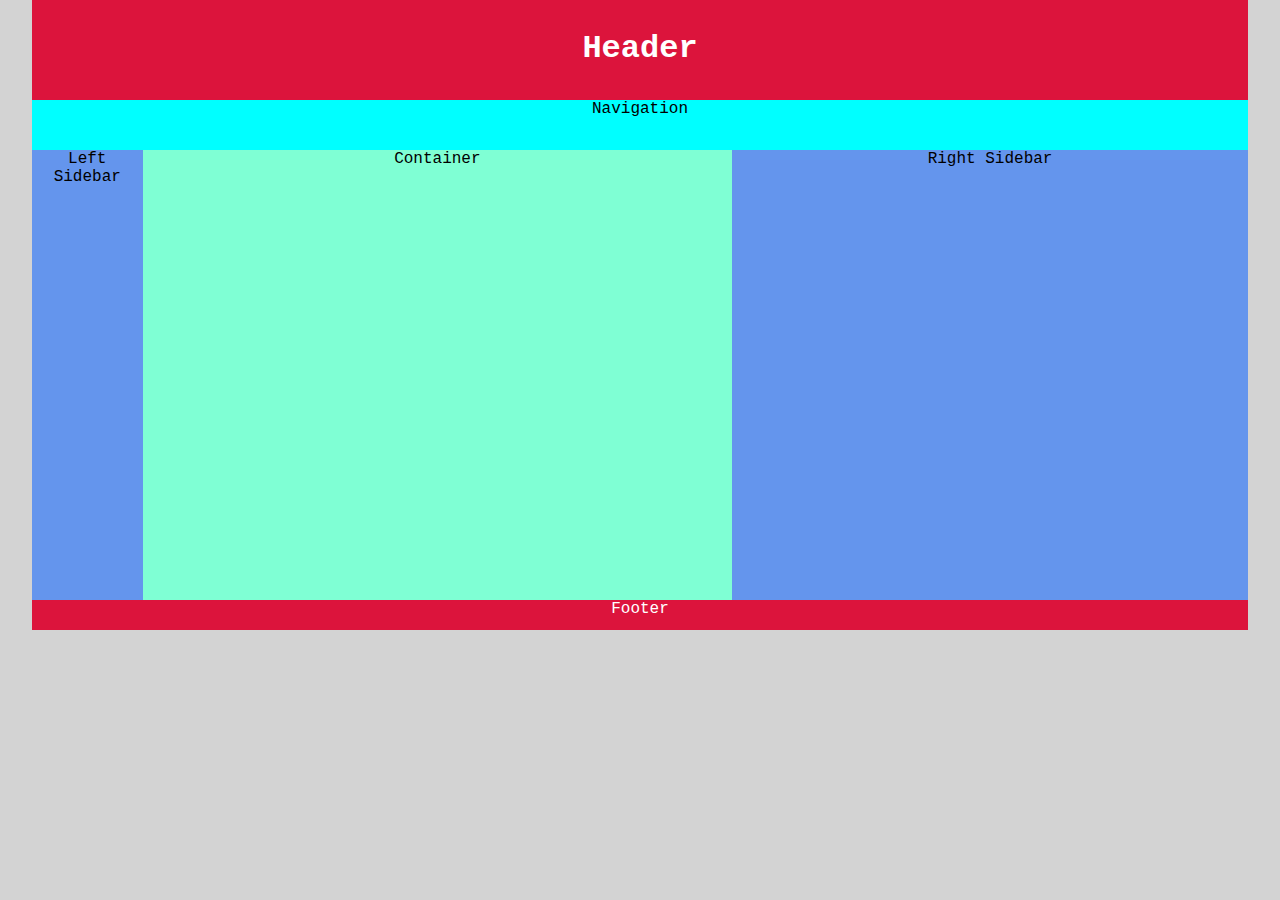
<file: HTML & CSS - Session - 2/index.html>
<!DOCTYPE html>
<html lang="en">
  <head>
    <meta charset="UTF-8" />
    <meta name="viewport" content="width=device-width, initial-scale=1.0" />
    <meta http-equiv="X-UA-Compatible" content="ie=edge" />
    <title>Div Layout</title>
    <link rel="stylesheet" href="./CSS/styles.css" />
  </head>
  <body>
    <!-- ID selector and Block level element -->
    <div id="main">
      <div id="header">
        <h1>Header</h1>
      </div>
      <div id="menu">Navigation</div>
      <div id="section">
        <!-- Convert blocklevel element to inline element -->
        <div id="lsidebar">Left Sidebar</div>
        <div id="container">Container</div>
        <div id="rsidebar">Right Sidebar</div>
      </div>
      <div id="footer">Footer</div>
    </div>
  </body>
</html>
</file>
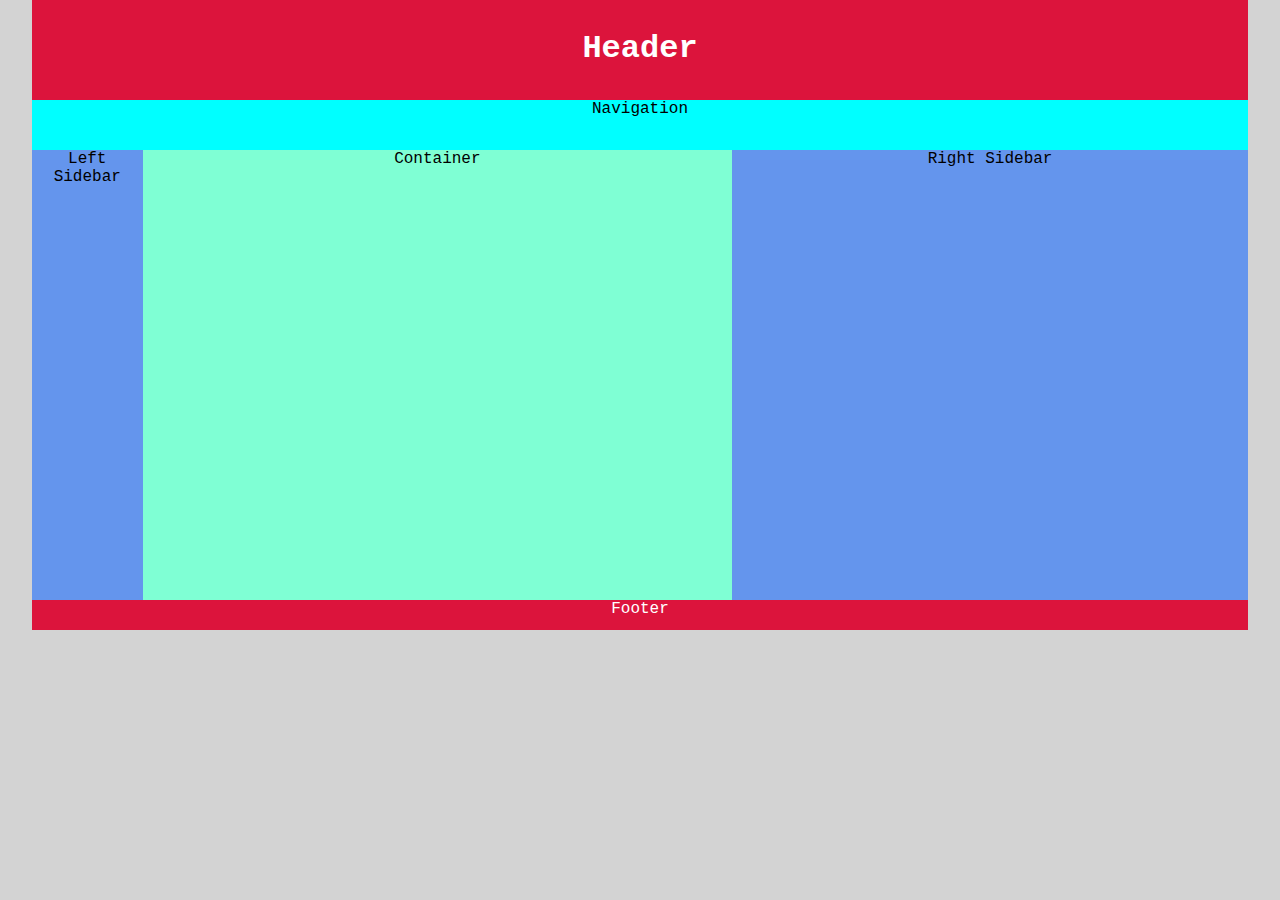
<file: HTML & CSS - Session - 2/semantic-layout.html>
<!DOCTYPE html>
<html lang="en">
  <head>
    <meta charset="UTF-8" />
    <meta name="viewport" content="width=device-width, initial-scale=1.0" />
    <meta http-equiv="X-UA-Compatible" content="ie=edge" />
    <title>Div Layout</title>
    <link rel="stylesheet" href="./CSS/semantic-styles.css" />
  </head>
  <body>
    <main>
      <header>
        <h1>Header</h1>
      </header>
      <nav>Navigation</nav>
      <section>
        <aside id="lsidebar">Left Sidebar</aside>
        <article>Container</article>
        <aside id="rsidebar">Right Sidebar</aside>
      </section>
      <footer>Footer</footer>
    </main>
  </body>
</html>
</file>
<file: HTML & CSS - Session - 2/CSS/styles.css>
* {
  margin: 0 auto;
  /* padding: 0; */
  text-align: center;
}
body {
  font-family: "Courier New", Courier, monospace;
  background-color: lightgray;
}
#main {
  width: 95%;
  height: 300px;
  background-color: #fff;
}
#header {
  background-color: crimson;
  height: 100px;
  color: #fff;
}
#header h1 {
  padding: 30px 50px;
}
#menu {
  background-color: aqua;
  height: 50px;
}
#section {
  display: flex;
}
#rsidebar {
  width: 70%;
  height: 450px;
  background-color: cornflowerblue;
}
#lsidebar {
  width: 15%;
  height: 450px;
  background-color: cornflowerblue;
}
#container {
  width: 80%;
  height: 450px;
  background-color: aquamarine;
}
#footer {
  background-color: crimson;
  height: 30px;
  color: #fff;
}
</file>
